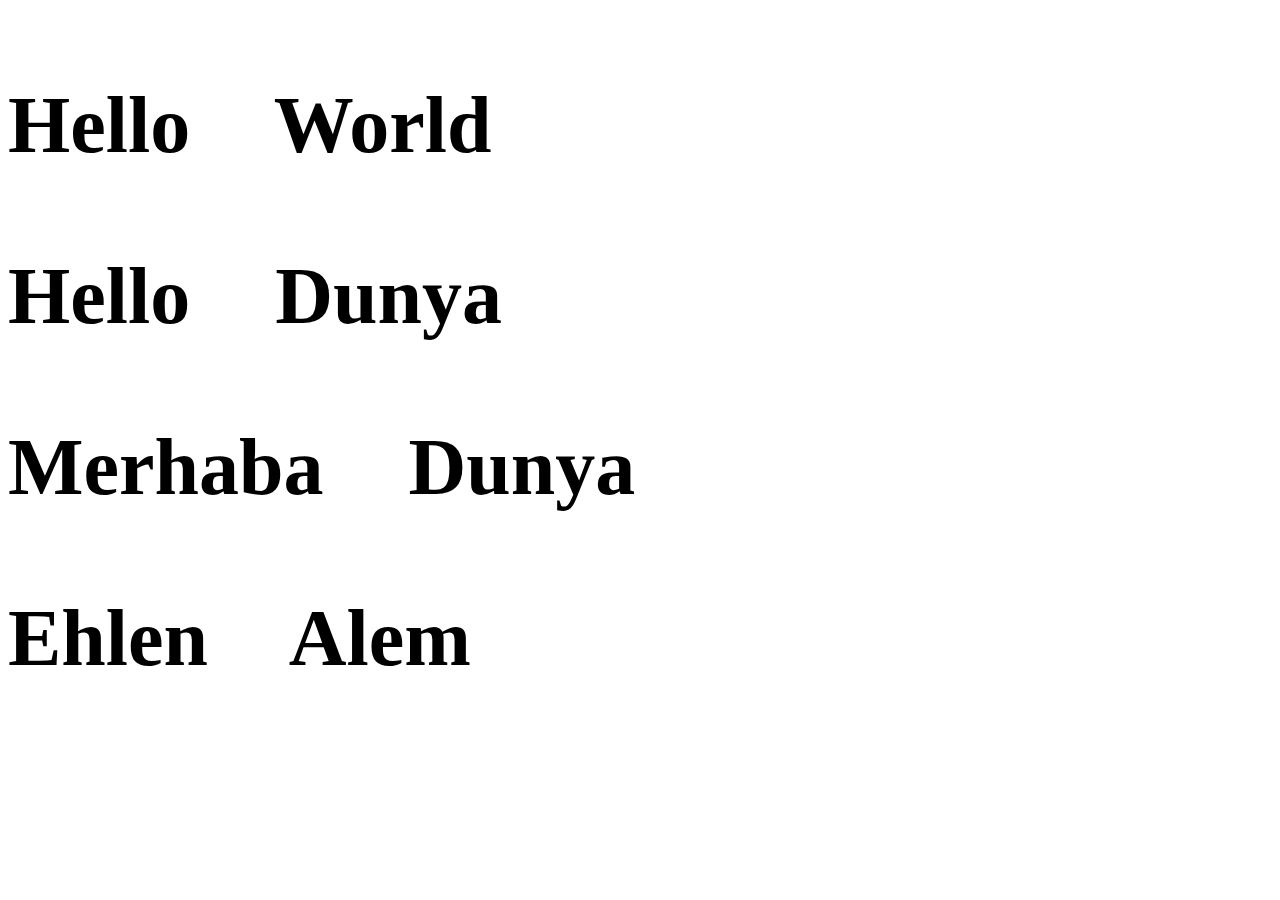
<file: EntrirePage/index.html>
<!--  
Block level
-headings:h1, etc.
-paragraph:p.
list: ul, ol, li,
structuring elements:<header><nav> etc.

Inline
Images:<img>.
strong text:<strong>
empahised text:<strong>
links:<a>
---------- 
  css:
  font sizes,
   line spacing, 
   word spacing
-->
<!DOCTYPE html>
<html lang="en">
  <head>
    <meta charset="UTF-8" />
    <meta http-equiv="X-UA-Compatible" content="IE=edge" />
    <meta name="viewport" content="width=device-width, initial-scale=1.0" />
    <link rel="stylesheet" href="styles.css" type="text/css">
    <title>Document</title>
  </head>
  <body>
    <h3 id="one">Hello World</h3>
    <h3 id="two">Hello Dunya</h3>
    <h3 id="three">Merhaba Dunya</h3>
    <h3 id="fife">Ehlen Alem</h3>
  </body>
</html>
</file>
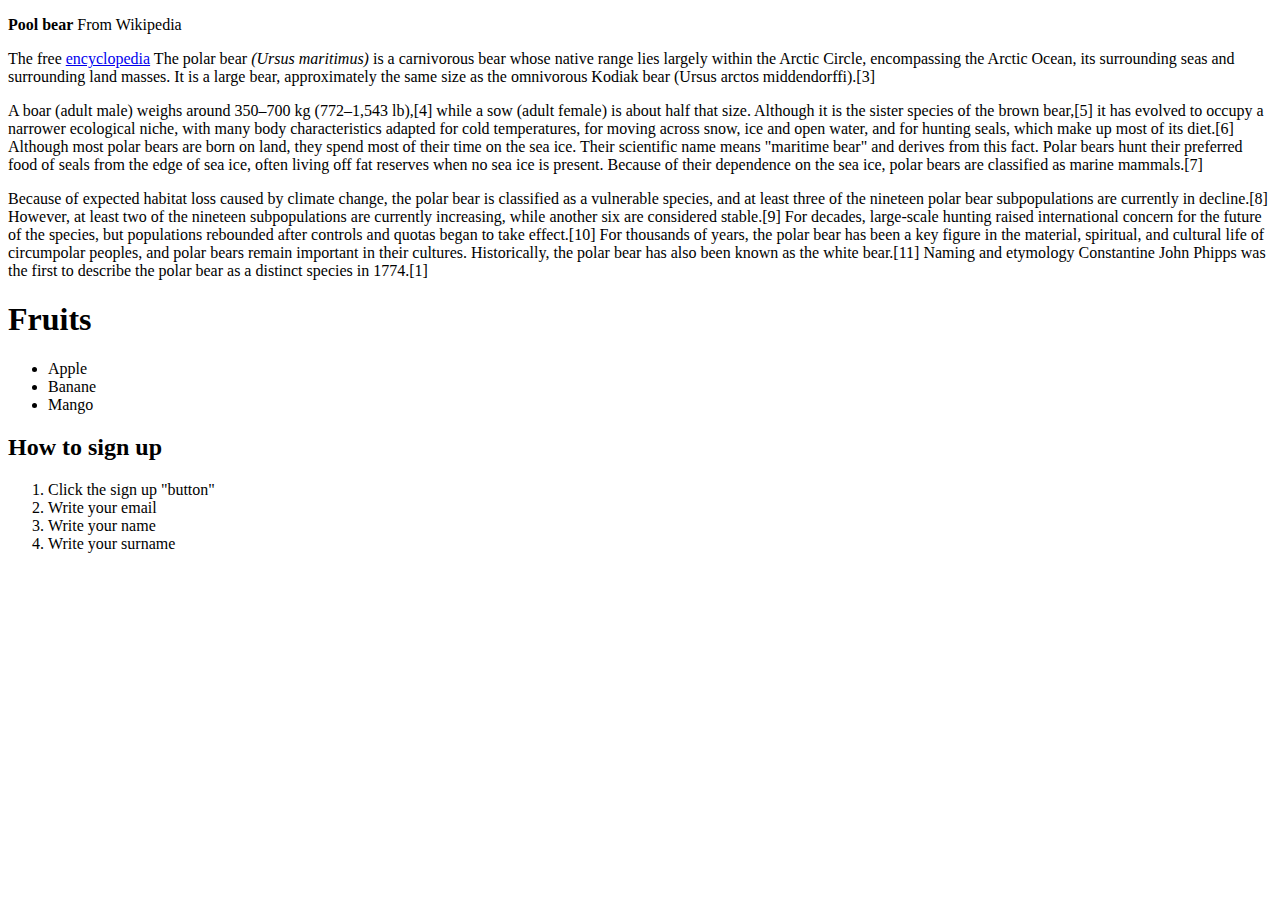
<file: FirstWebPage/index.html>
<!-- öğrendiklerim:
    <p> -paragraf
    <strong> kalınlaştırı
    <em>  -italic yapar
        <a href> -hyper tags reference. a=element. href= equal sign
            target="_blank"
    -->

<!DOCTYPE html>
<html lang="en">
  <head>
    <meta charset="UTF-8" />
    <meta http-equiv="X-UA-Compatible" content="IE=edge" />
    <meta name="viewport" content="width=device-width, initial-scale=1.0" />
    <title>Document</title>
  </head>
  <body>
    <p><strong>Pool bear</strong> From Wikipedia</p>
    <p>
      The free
      <a href="https://en.wikipedia.org/wiki/Polar_bear">encyclopedia</a> The
      polar bear <em> (Ursus maritimus)</em> is a carnivorous bear whose native
      range lies largely within the Arctic Circle, encompassing the Arctic
      Ocean, its surrounding seas and surrounding land masses. It is a large
      bear, approximately the same size as the omnivorous Kodiak bear (Ursus
      arctos middendorffi).[3]
    </p>

    <p>
      A boar (adult male) weighs around 350–700 kg (772–1,543 lb),[4] while a
      sow (adult female) is about half that size. Although it is the sister
      species of the brown bear,[5] it has evolved to occupy a narrower
      ecological niche, with many body characteristics adapted for cold
      temperatures, for moving across snow, ice and open water, and for hunting
      seals, which make up most of its diet.[6] Although most polar bears are
      born on land, they spend most of their time on the sea ice. Their
      scientific name means "maritime bear" and derives from this fact. Polar
      bears hunt their preferred food of seals from the edge of sea ice, often
      living off fat reserves when no sea ice is present. Because of their
      dependence on the sea ice, polar bears are classified as marine
      mammals.[7]
    </p>
    <p>
      Because of expected habitat loss caused by climate change, the polar bear
      is classified as a vulnerable species, and at least three of the nineteen
      polar bear subpopulations are currently in decline.[8] However, at least
      two of the nineteen subpopulations are currently increasing, while another
      six are considered stable.[9] For decades, large-scale hunting raised
      international concern for the future of the species, but populations
      rebounded after controls and quotas began to take effect.[10] For
      thousands of years, the polar bear has been a key figure in the material,
      spiritual, and cultural life of circumpolar peoples, and polar bears
      remain important in their cultures. Historically, the polar bear has also
      been known as the white bear.[11] Naming and etymology Constantine John
      Phipps was the first to describe the polar bear as a distinct species in
      1774.[1]
    </p>

    <h1>Fruits</h1>
    <ul>
        <li>Apple</li>
        <li>Banane</li>
        <li>Mango</li>
    </ul>
    <h2>How to sign up</h2>
    <ol>
        <li>Click the sign up "button"</li>
        <li>Write your email</li>
        <li>Write your name</li>
        <li>Write your surname</li>
    </ol>
  </body>
</html>
</file>
<file: EntrirePage/styles.css>
#one{
font-size: 5em;
word-spacing: 65px;
}

#two{
    font-size: 5em;
    word-spacing: 65px;

}

#three{
    font-size: 5em;
    word-spacing: 65px;

}

#fife{
    font-size: 5em;
    word-spacing: 65px;

}
</file>
